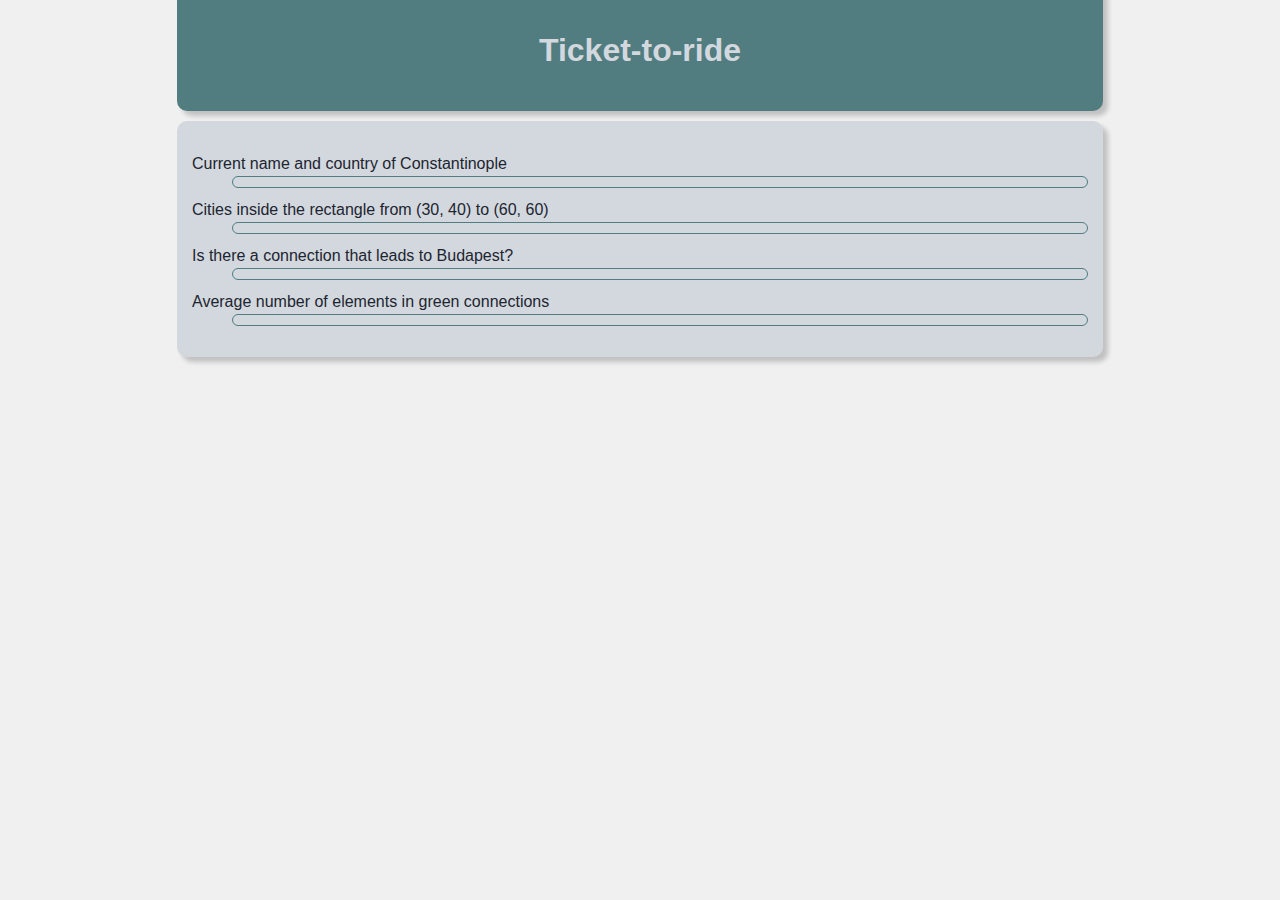
<file: Grouptest/index.html>
<!DOCTYPE html>
<html lang="en">

<head>
    <meta charset="UTF-8">
    <meta http-equiv="X-UA-Compatible" content="IE=edge">
    <meta name="viewport" content="width=device-width, initial-scale=1.0">
    <title>Javascript Group Test</title>
    <link rel="stylesheet" href="src/index.css">
</head>

<body>
    <header>
        <h1>Ticket-to-ride</h1>
    </header>
    <div id="content">
        <dl>
            <dt>Current name and country of Constantinople</dt>
            <dd id="task1"></dd>

            <dt>Cities inside the rectangle from (30, 40) to (60, 60)</dt>
            <dd id="task2"></dd>

            <dt>Is there a connection that leads to Budapest?</dt>
            <dd id="task3"></dd>

            <dt>Average number of elements in green connections</dt>
            <dd id="task4"></dd>
        </dl>
    </div>
    <script src="data.js"></script>
    <script src="index.js"></script>
</body>

</html>
</file>
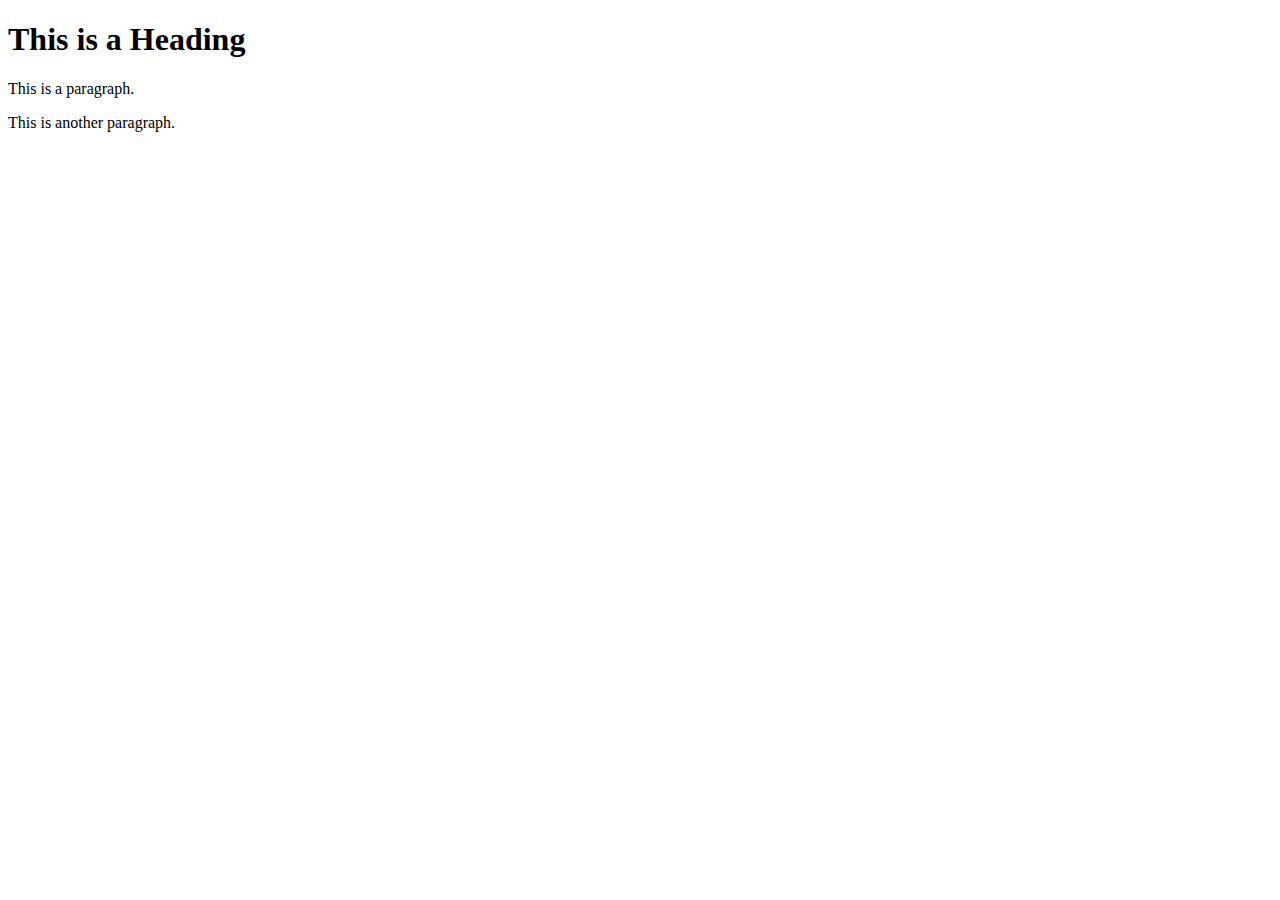
<file: hw_1/index_1.html>
<!DOCTYPE html>
<html lang="en">
<meta charset="UTF-8">
<title>Page Title</title>
<meta name="viewport" content="width=device-width,initial-scale=1">
<link rel="stylesheet" href="">
<style>
</style>
<script src=""></script>
<body>

<div class="">
 <h1>This is a Heading</h1>
 <p>This is a paragraph.</p>
 <p>This is another paragraph.</p>
</div>

<script type="text/javascript" src="hw1.js"></script>
</body>
</html>
</file>
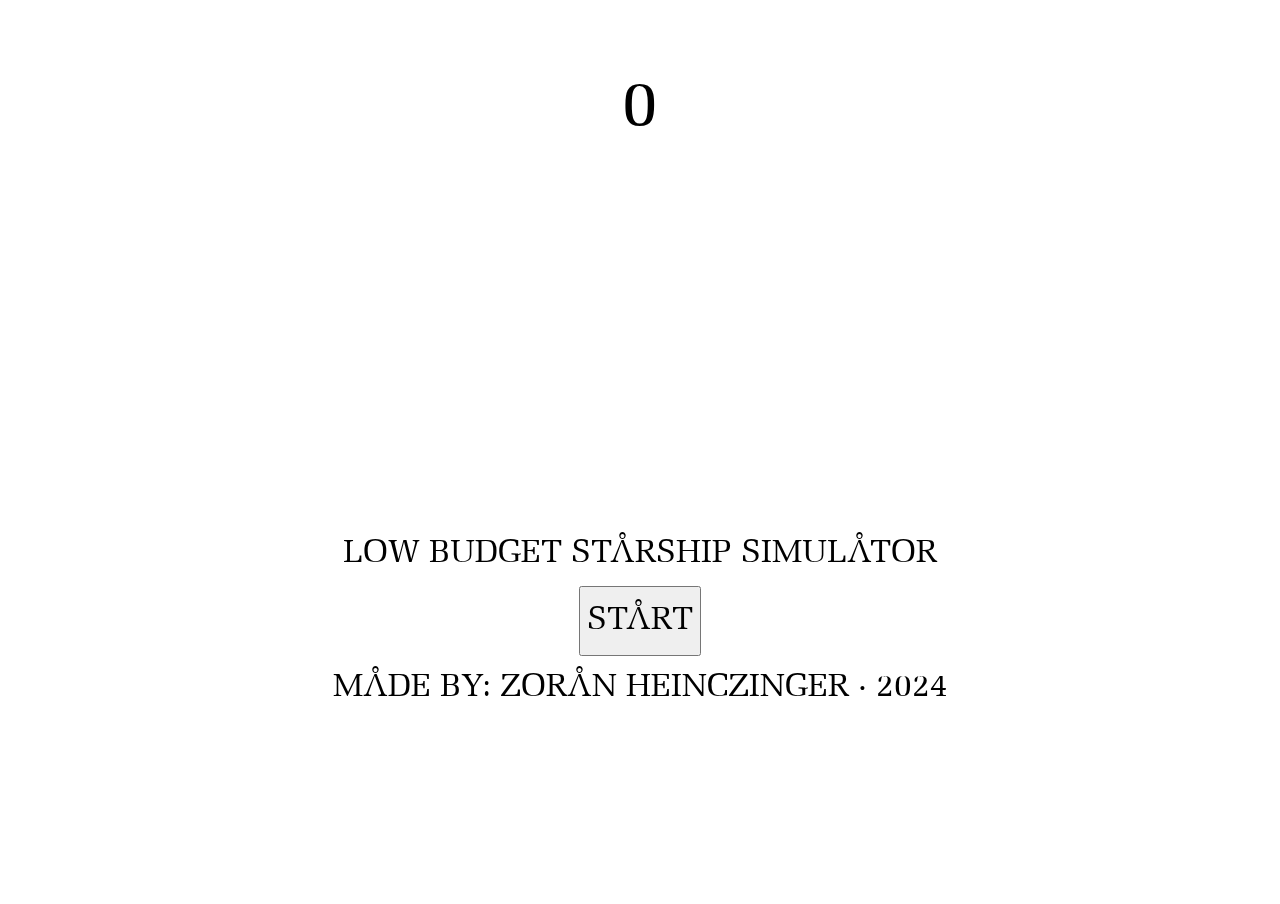
<file: hw_4/index_4.html>
<!DOCTYPE html>
<html lang="en">
<head>
    <meta charset="UTF-8">
    <meta name="viewport" content="width=device-width, initial-scale=1.0">
    <title>Flying Plane</title>
    <link rel="stylesheet" href="style4.css">
</head>
<body>
    <canvas></canvas>
    <div id="score">0</div>
    <div id="start">
        LOW BUDGET STARSHIP SIMULATOR<br>
        <button>START</button><br>
        MADE BY: ZORAN HEINCZINGER &middot; 2024
    </div>
    <script src="hw4.js"></script>
    
</body>
</html>
</file>
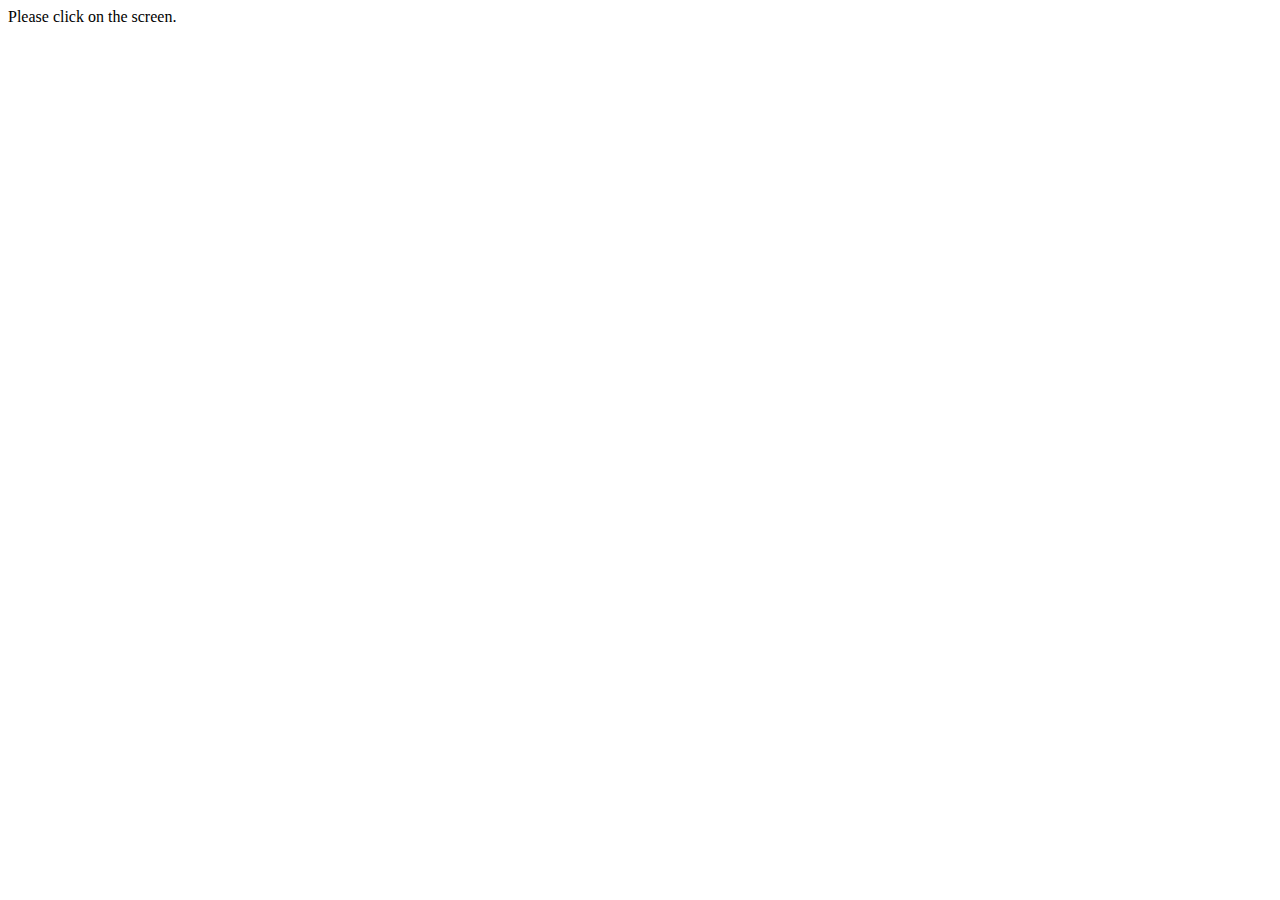
<file: Practice_3/index1.html>
<!DOCTYPE html>
<html lang="en">
<head>
    <meta charset="UTF-8">
    <meta name="viewport" content="width=device-width, initial-scale=1.0">
    <title>Practice 3/1</title>
</head>
<body>
    <span></span>
    <script src="script1.js"></script>
</body>
</html>
</file>
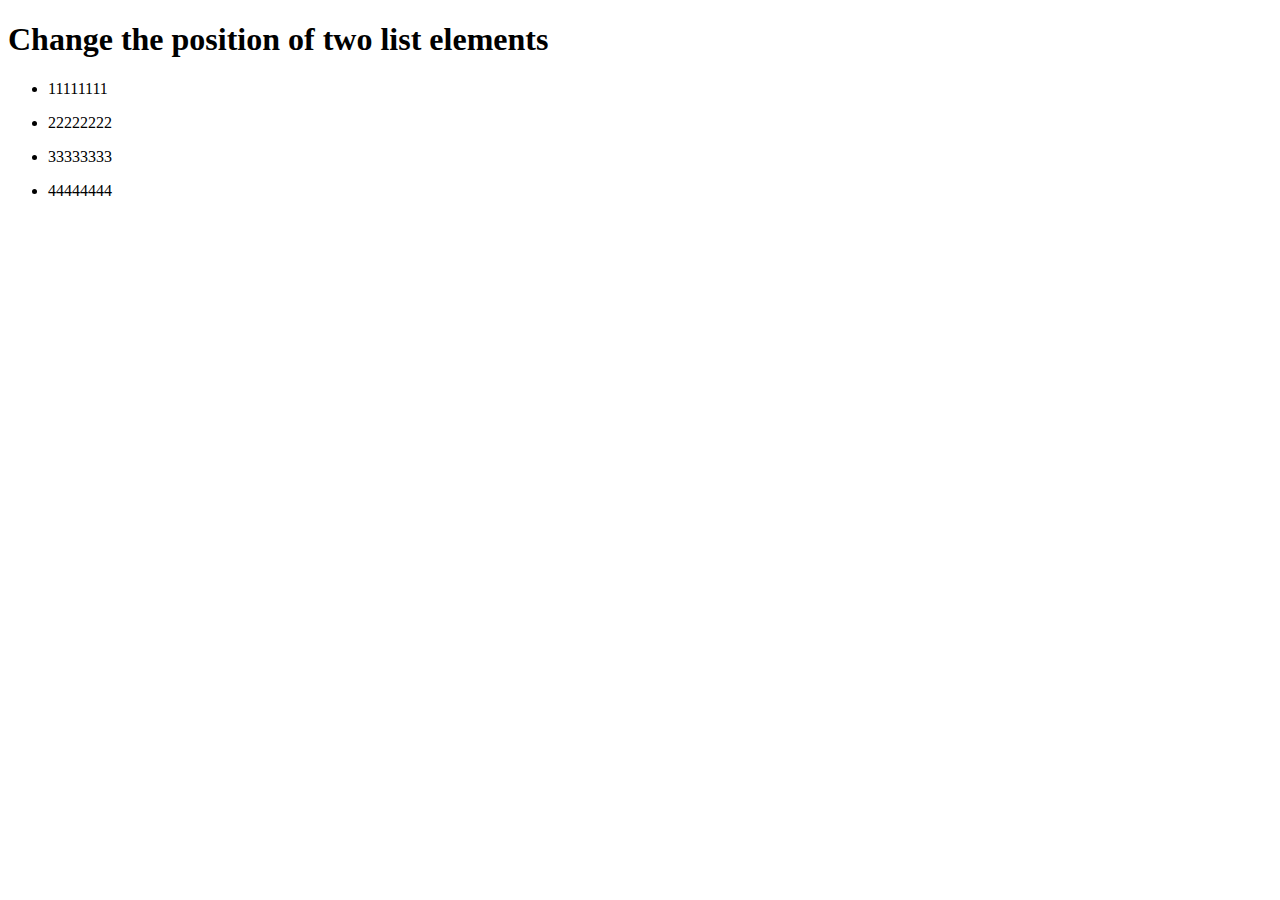
<file: Practice_3/index2.html>
<!DOCTYPE html>
<html lang="en">
<head>
    <meta charset="UTF-8">
    <meta name="viewport" content="width=device-width, initial-scale=1.0">
    <title>Practice 3/2</title>
</head>
<body>
    <h1>Change the position of two list elements</h1>
    <ul>
        <li><p>11111111</p></li>
        <li><p>22222222</p></li>
        <li><p>33333333</p></li>
        <li><p>44444444</p></li>
    </ul>
    <script src="script2.js"></script>
</body>
</html>
</file>
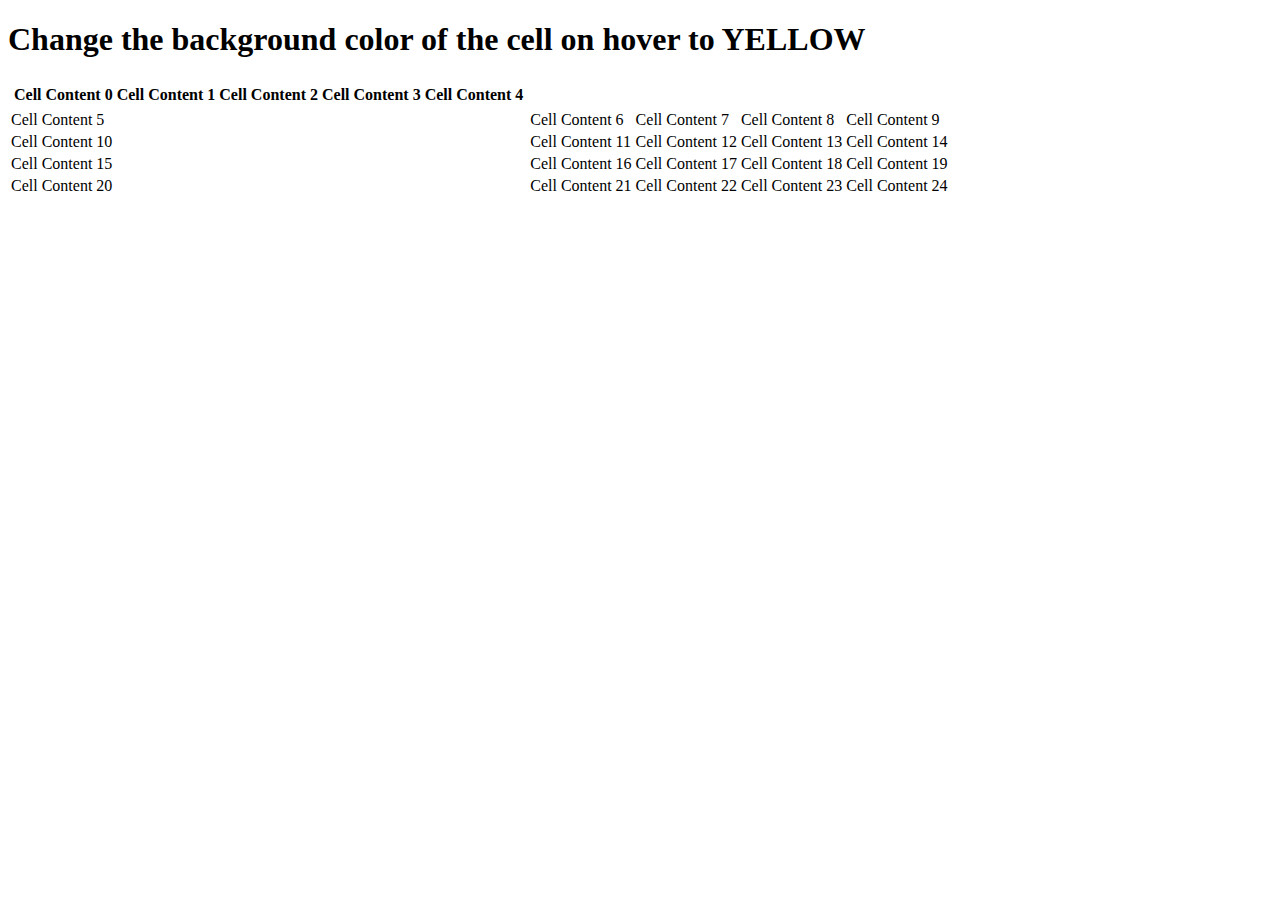
<file: Practice_3/index3.html>
<!DOCTYPE html>
<html lang="en">
<head>
    <meta charset="UTF-8">
    <meta name="viewport" content="width=device-width, initial-scale=1.0">
    <title>Document</title>
</head>
<body>
    <h1>Change the background color of the cell on hover to YELLOW</h1>
    <table></table>
    <script src="script3.js"></script>
</body>
</html>
</file>
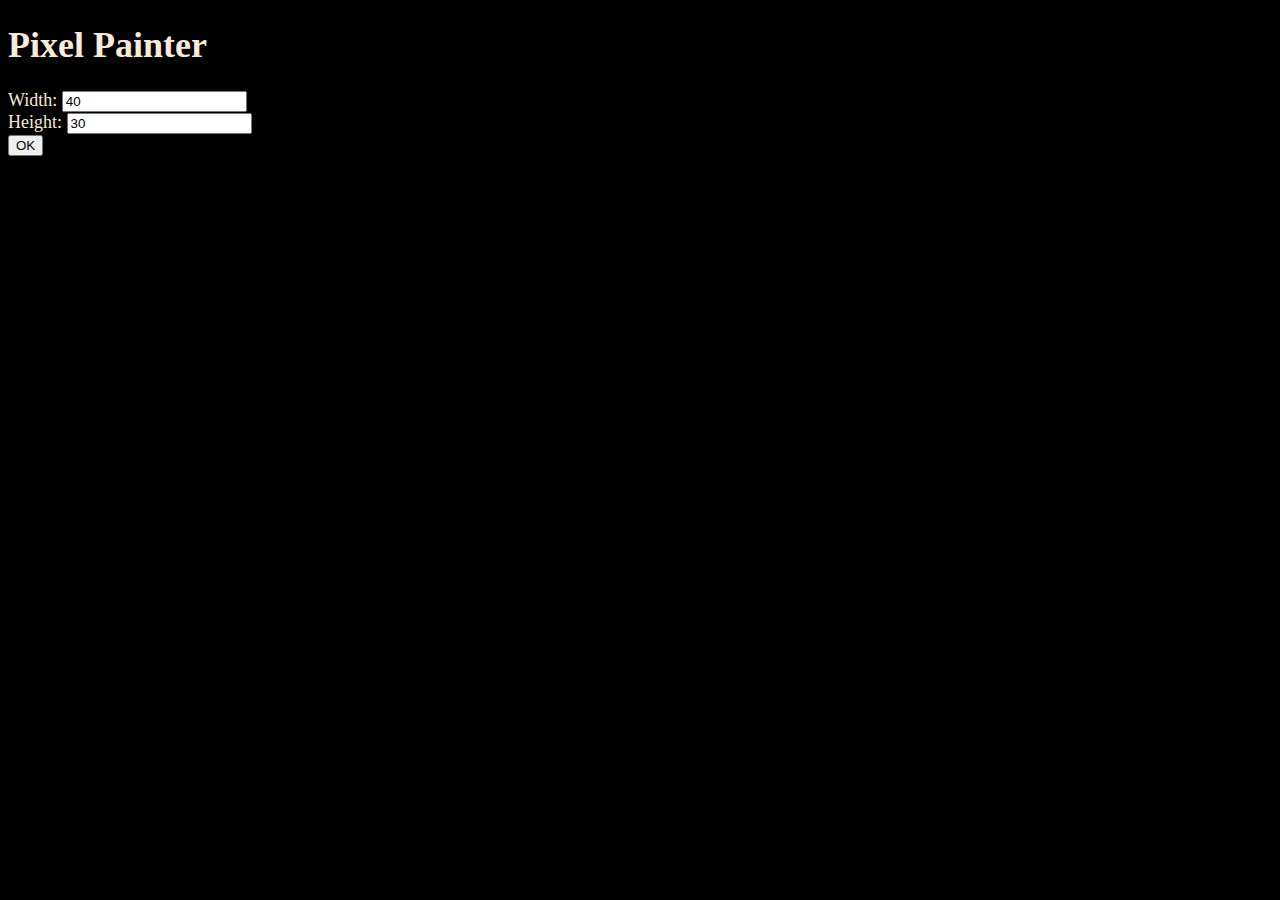
<file: Practice_3/index4.html>
<!DOCTYPE html>
<html lang="hu">
<head>
    <meta charset="UTF-8">
    <meta name="viewport" content="width=device-width, initial-scale=1.0">
    <title>Practice_4/4</title>
    <style>
        body{
            background-color: black;
            color: antiquewhite;
            font-size: large;
        }
        td{
            font-size: x-large;
        }
        table {
            border: 1px solid antiquewhite;
            border-collapse: collapse;
        }
        td {
            height: 10px;
            width: 10px;
            border-width: 0px;
        }
        #paint {
            display: none;
        }
    </style>
</head>
<body>
    <h1>Pixel Painter</h1>
    <div id="controls">
        Width: <input type="number" id="width" value="40"><br>
        Height: <input type="number" id="height" value="30"><br>
        <button id="start">OK</button>
    </div>
    <div id="paint">
        Szín: <input type="color"><br>
        <table></table>
    </div>
    <script src="script4.js"></script>
</body>
</html>
</file>
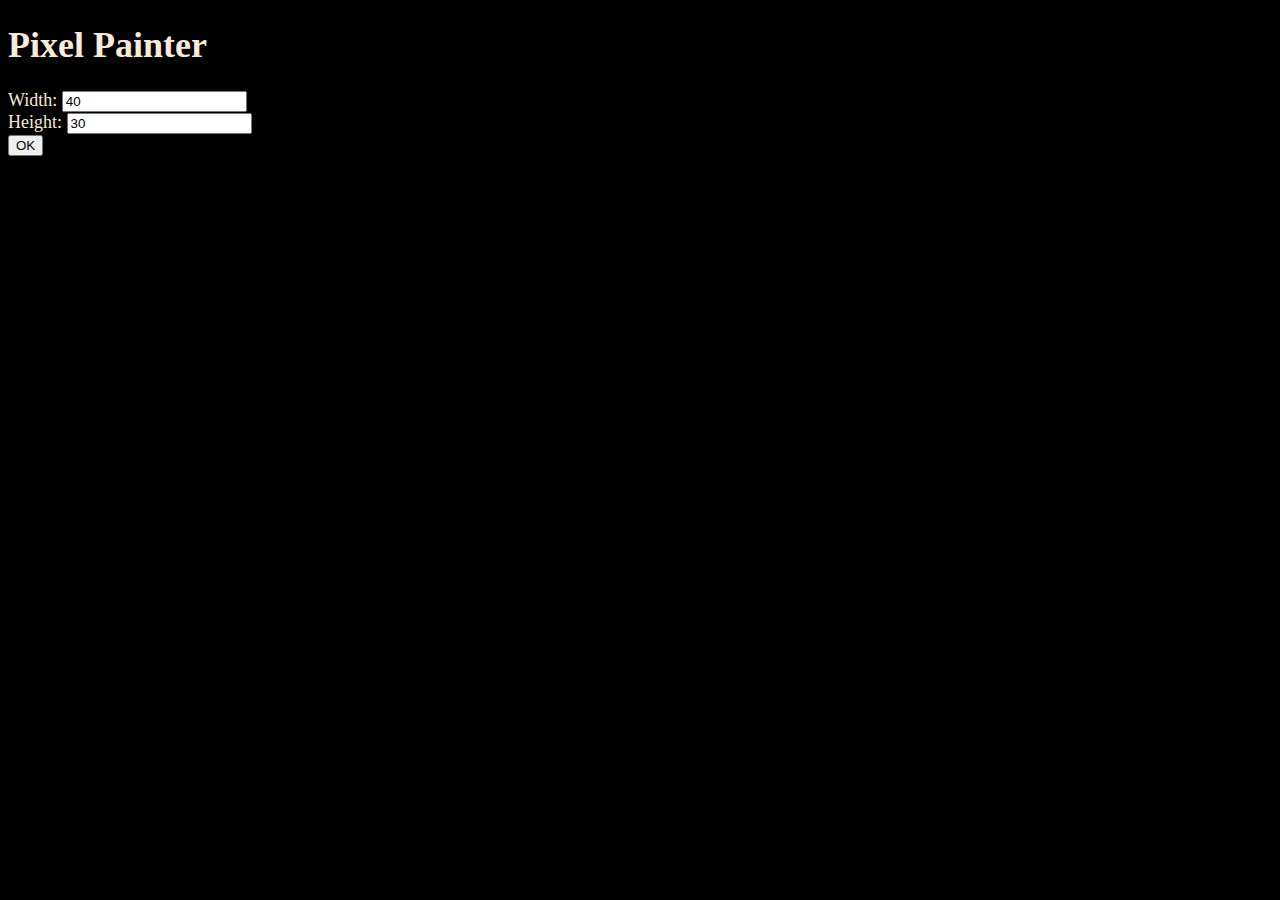
<file: Practice_3/index_4.html>
<!DOCTYPE html>
<html lang="hu">
<head>
    <meta charset="UTF-8">
    <meta name="viewport" content="width=device-width, initial-scale=1.0">
    <title>Practice_4/4</title>
    <style>
        body{
            background-color: black;
            color: antiquewhite;
            font-size: large;
        }
        td{
            font-size: x-large;
        }
        table {
            border: 1px solid antiquewhite;
            border-collapse: collapse;
        }
        td {
            height: 10px;
            width: 10px;
            border-width: 0px;
        }
        #paint {
            display: none;
        }
    </style>
</head>
<body>
    <h1>Pixel Painter</h1>
    <div id="controls">
        Width: <input type="number" id="width" value="40"><br>
        Height: <input type="number" id="height" value="30"><br>
        <button id="start">OK</button>
    </div>
    <div id="paint">
        Szín: <input type="color"><br>
        <table></table>
    </div>
    <script src="script_4.js"></script>
</body>
</html>
</file>
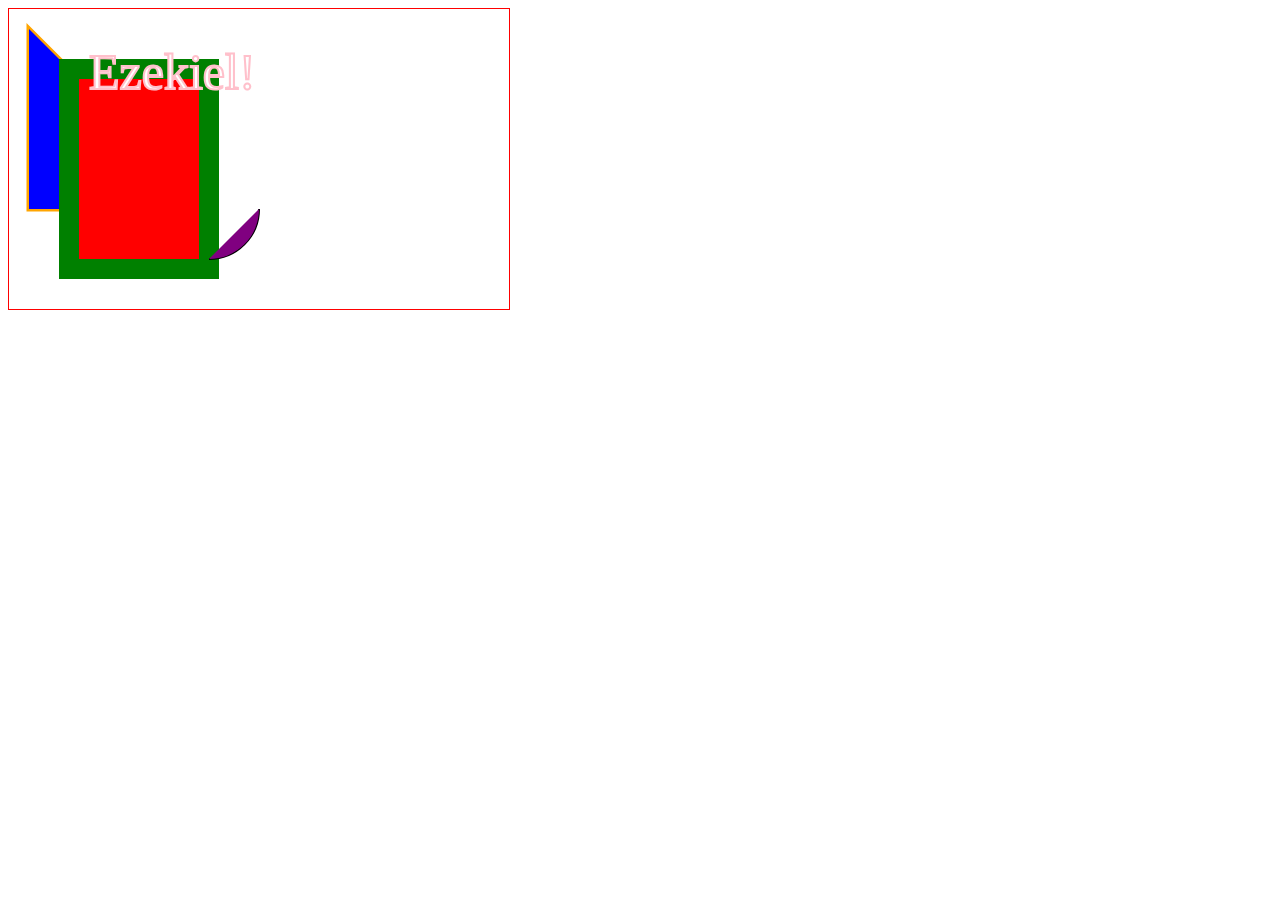
<file: Practice_5/index1.html>
<!DOCTYPE html>
<html lang="en">
<head>
    <meta charset="UTF-8">
    <meta name="viewport" content="width=device-width, initial-scale=1.0">
    <title>Practice 5/1</title>
</head>
<body>
    <canvas width="500" height="300" style="border: 1px solid red"></canvas>
    <script src="script1.js"></script>
</body>
</html>
</file>
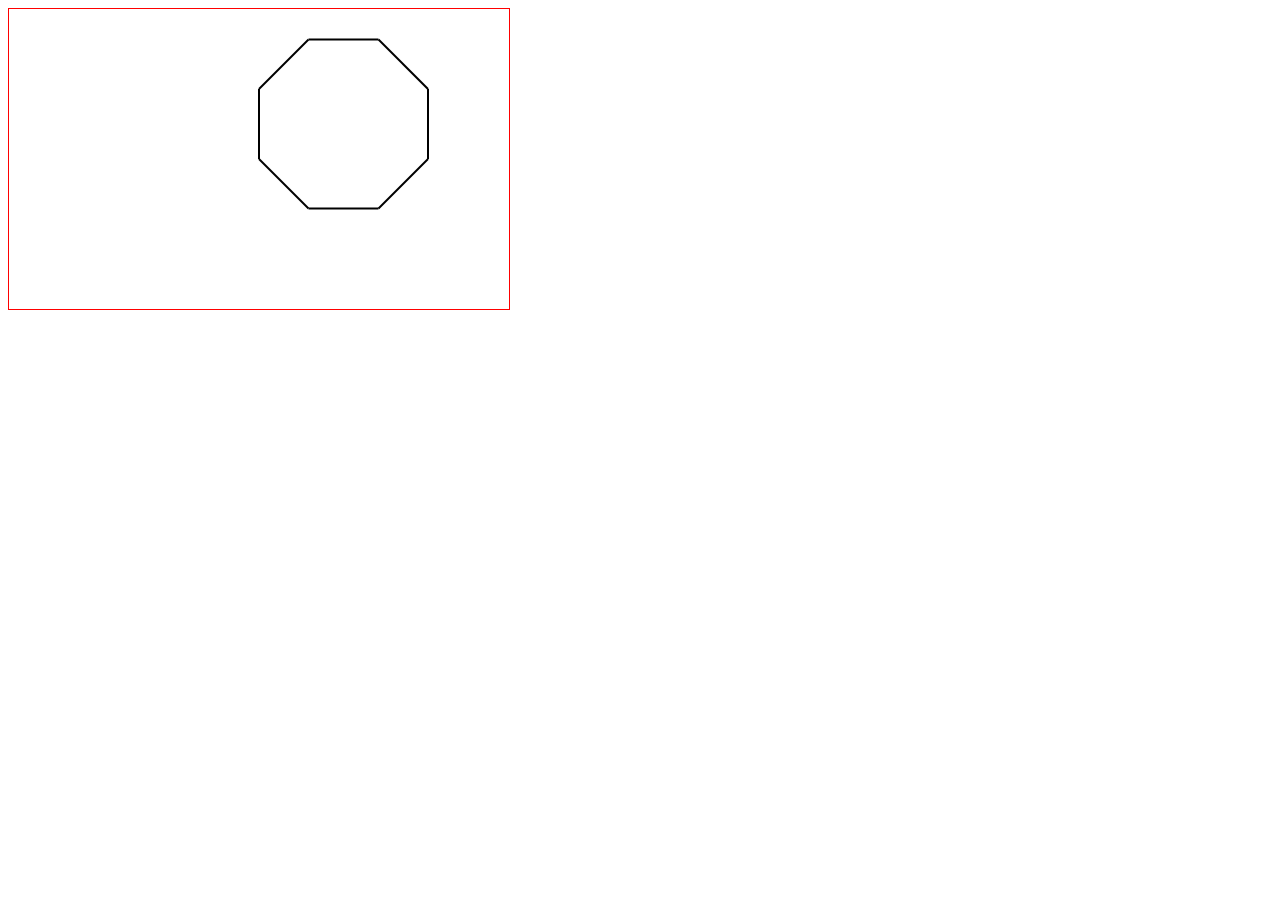
<file: Practice_5/index2.html>
<!DOCTYPE html>
<html lang="en">
<head>
    <meta charset="UTF-8">
    <meta name="viewport" content="width=device-width, initial-scale=1.0">
    <title>Practice 5/2</title>
</head>
<body>
    <canvas width="500" height="300" style="border: 1px solid red"></canvas>
    <script src="script2.js"></script>
</body>
</html>
</file>
<file: Grouptest/src/index.css>
:root {
    --clr-main: #517d81;
    --clr-secondary: #7a8174;
    --clr-highlight: #008C95;
    --clr-light: #d3d8de;
    --clr-dark: #1d2530;
    --clr-white: #f0f0f0;
}

body {
    background-color: var(--clr-white);
    color: var(--clr-dark);
    font-family: Arial, Helvetica, sans-serif;
    font-size: 16px;
    line-height: 1.5;
    margin: 0;
    padding: 0;
}

header {
    background-color: var(--clr-main);
    border-radius:  0px 0px 10px 10px;
    margin: auto;
    margin-top: -10px;
    padding: 15px;
    text-align: center;
    width: 70vw;

    box-shadow: 5px 5px 5px rgba(0, 0, 0, 0.2);
    -moz-box-shadow: 5px 5px 5px rgba(0, 0, 0, 0.2);
    -webkit-box-shadow: 5px 5px 5px rgba(0, 0, 0, 0.2);
}

#content {
    background-color: var(--clr-light);
    border-radius: 10px;
    margin: 10px auto;
    padding: 15px;
    width: 70vw;

    box-shadow: 5px 5px 5px rgba(0, 0, 0, 0.2);
    -moz-box-shadow: 5px 5px 5px rgba(0, 0, 0, 0.2);
    -webkit-box-shadow: 5px 5px 5px rgba(0, 0, 0, 0.2);
}

h1 {
    color: var(--clr-light);
}

h2, h3 {
    color: var(--clr-main);
}

dd {
    border: 1px solid var(--clr-main);
    border-radius: 10px;
    margin-bottom: 10px;
    padding: 5px;
}
</file>
<file: hw_4/style4.css>
@font-face { font-family: Stargate; src: url('assets/STARGATE.TTF'); }

body {
    padding: 0;
    margin: 0;
    height: 100%;
    overflow: hidden;
    font-family: "Stargate";
    user-select: none;
}

#score {
    position: fixed;
    top: 5%;
    width: 100%;
    text-align: center;
    font-size: 4em;
}

div {
    position: absolute;
    text-align: center;
    width: 100%;
    bottom: 20%;
    font-size: 2em;  
    line-height: 2em;
}

button {
    display: inline;
    margin: 10 auto;
    height: auto;
    font-size: 1em;
    line-height: 2em;
    text-align: center;
    font-family: "Stargate";
}
</file>
